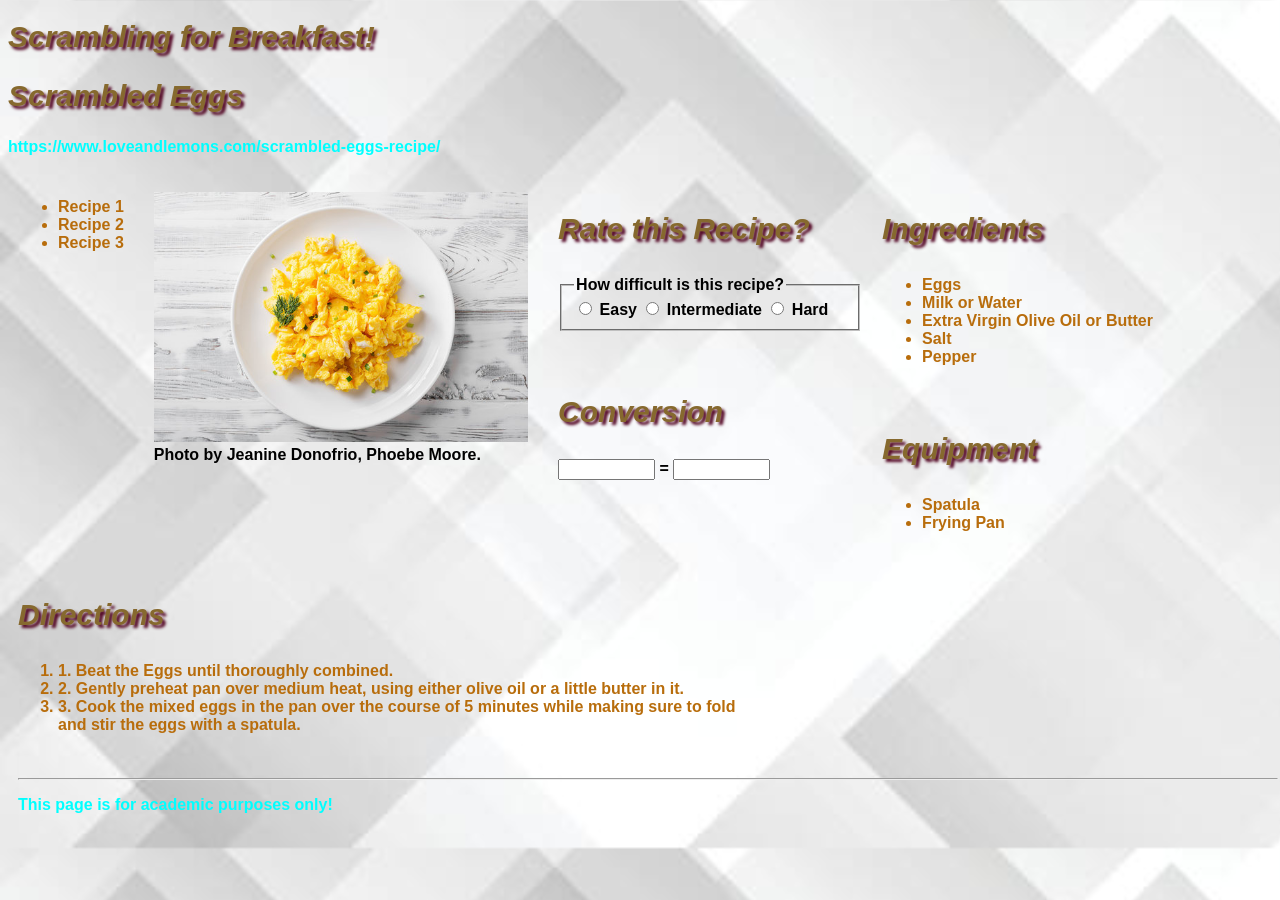
<file: index.html>
<!doctype html>
<html lang="en">
  <head>  <!-- Required meta tags -->
    <meta charset="utf-8">
    <meta name="viewport" content="width=device-width, initial-scale=1, shrink-to-fit=no">
      <meta name="Michael Butler" content="scrambled-eggs-recipe">
    <title>Scrambling for Breakfast!</title>
    <link rel="stylesheet" href="css/style.css">
  </head>
  
  <body>
    <div class="containerfluid">
    </div>
    <div class="row">
      <h1>Scrambling for Breakfast!</h1>

      <h2>Scrambled Eggs</h2>

      <div>
            <p>https://www.loveandlemons.com/scrambled-eggs-recipe/ </p>
      </div>

    </div>
    <div class="row" style="width:100%;">
      <div class="col-3">
        <ul>
          <li>Recipe 1</li>
          <li>Recipe 2</li>
          <li>Recipe 3</li>
        </ul>
      </div>
      <div class="col">
        <figure style="margin:10px;">
          <img src="images/ScrambledEggs.jpg" style="height:250px;" alt="Scrambled Eggs on a plate.">
          <figcaption style="width:350px;">Photo by Jeanine Donofrio, Phoebe Moore.</figcaption>
        </figure>
      </div>
      <div class="col">
        <h3 class="rate">Rate this Recipe?</h3>
        <fieldset style="width:300px;">
          <legend>How difficult is this recipe?</legend>
            <input type="radio" id="easy" name="easy"> Easy
            <input type="radio" id="Med" name="Med"> Intermediate
            <input type="radio" id="Hard" name="Hard"> Hard
        </fieldset>
        <p>&nbsp;</p>
        <h3>Conversion</h3>
        <input type="text" size="10" id="tblspn" name="tblspn">
        = <input type="text" size="10" id="cups" name="cups">
      </div>
      <div class="row">
        <div class="col" style="width:25%;">
          <h3>Ingredients</h3>

          <ul>
            <li>Eggs</li>
            <li>Milk or Water</li>
            <li>Extra Virgin Olive Oil or Butter</li>
            <li>Salt</li>
            <li>Pepper</li>
          </ul>
        </div>
        <div class="col" style="width:15%;">
          <h3>Equipment</h3>
          <ul>
            <li>Spatula</li>
            <li>Frying Pan</li>
          </ul>
        </div>
        <div class="col-12" style="width:60%;">
          <h3>Directions</h3>
          <ol>
            <li> 1. Beat the Eggs until thoroughly combined. </li>
            <li> 2. Gently preheat pan over medium heat, using either olive oil or a little butter in it. </li>
            <li> 3. Cook the mixed eggs in the pan over the course of 5 minutes while making sure to fold and stir the eggs with a spatula.</li>
          </ol>
        </div>
        <div class="col" style="width:100%;">
          <hr/>

          <p>This page is for academic purposes only!</p>
        </div>
      </div>
    </div>

 </body>

</html>
</file>
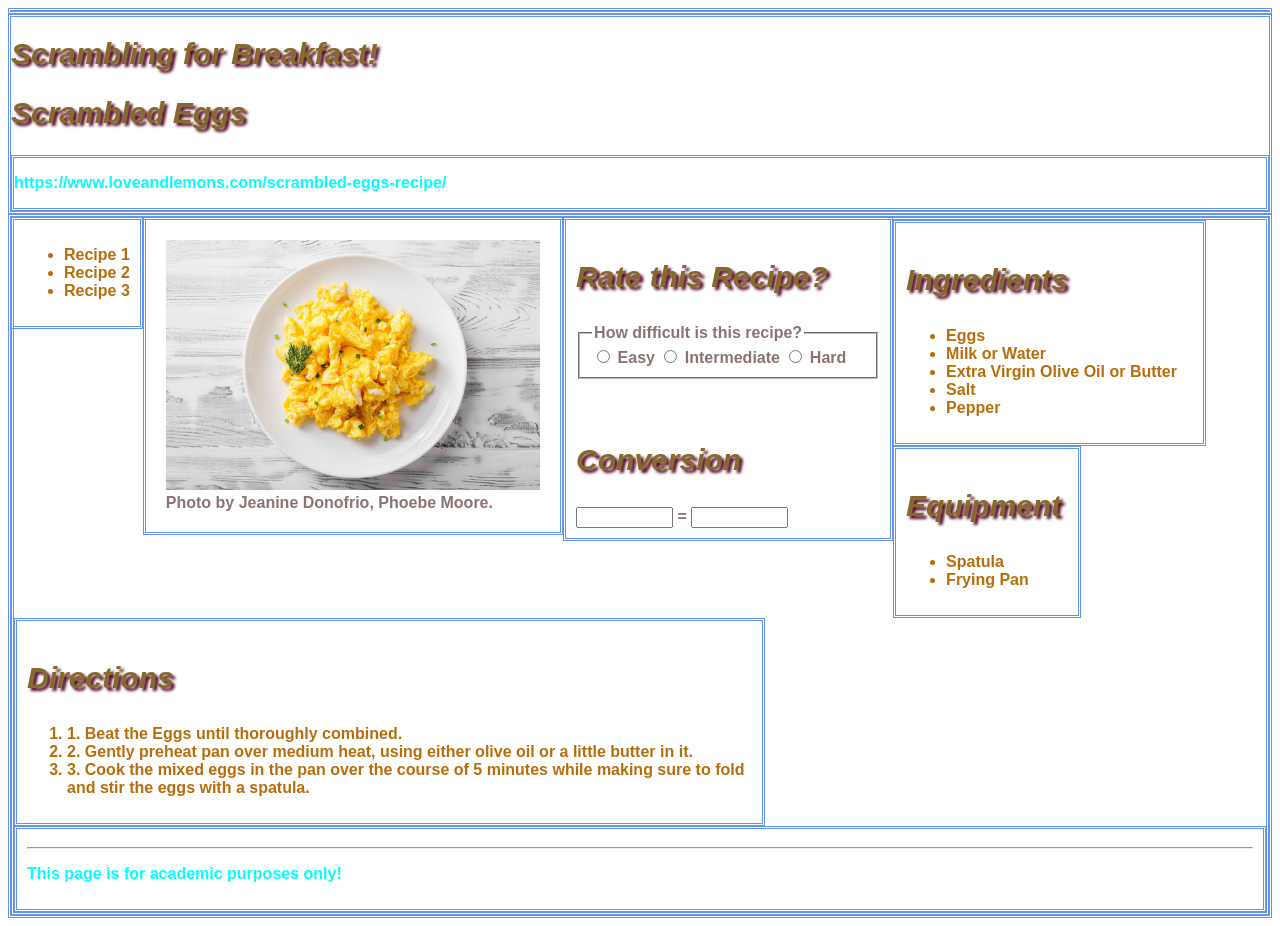
<file: CodingAssignment5/index.html>
<!doctype html>
<html lang="en">
  <head>  <!-- Required meta tags -->
    <meta charset="utf-8">
    <meta name="author" content="Michael Butler">
    <title>Scrambling for Breakfast!</title>
    <link rel="stylesheet" href="css/style.css">
  </head>
  
  <body>
    <div class="containerfluid">
    </div>
    <div class="row">
      <h1>Scrambling for Breakfast!</h1>

      <h2>Scrambled Eggs</h2>

      <div>
            <p>https://www.loveandlemons.com/scrambled-eggs-recipe/ </p>
      </div>

    </div>
    <div class="row" style="width:100%;">
      <div class="col-3" menu>
        <ul>
          <li>Recipe 1</li>
          <li>Recipe 2</li>
          <li>Recipe 3</li>
        </ul>
      </div>
      <div class="col">
        <figure style="margin:10px;">
          <img src="images/ScrambledEggs.jpg" style="height:250px;" alt="Scrambled Eggs on a plate.">
          <figcaption style="width:350px;">Photo by Jeanine Donofrio, Phoebe Moore.</figcaption>
        </figure>
      </div>
      <div class="col">
        <h3 class="rate">Rate this Recipe?</h3>
        <fieldset style="width:300px;">
          <legend>How difficult is this recipe?</legend>
            <input type="radio" id="easy" name="easy"> Easy
            <input type="radio" id="Med" name="Med"> Intermediate
            <input type="radio" id="Hard" name="Hard"> Hard
        </fieldset>
        <p>&nbsp;</p>
        <h3>Conversion</h3>
        <input type="text" size="10" id="tblspn" name="tblspn">
        = <input type="text" size="10" id="cups" name="cups">
      </div>
      <div class="row">
        <div class="col" style="width:25%;">
          <h3>Ingredients</h3>

          <ul>
            <li>Eggs</li>
            <li>Milk or Water</li>
            <li>Extra Virgin Olive Oil or Butter</li>
            <li>Salt</li>
            <li>Pepper</li>
          </ul>
        </div>
        <div class="col" style="width:15%;">
          <h3>Equipment</h3>
          <ul>
            <li>Spatula</li>
            <li>Frying Pan</li>
          </ul>
        </div>
        <div class="col-12" style="width:60%;">
          <h3>Directions</h3>
          <ol>
            <li> 1. Beat the Eggs until thoroughly combined. </li>
            <li> 2. Gently preheat pan over medium heat, using either olive oil or a little butter in it. </li>
            <li> 3. Cook the mixed eggs in the pan over the course of 5 minutes while making sure to fold and stir the eggs with a spatula.</li>
          </ol>
        </div>
        <div class="col" style="width:100%;">
          <hr/>

          <p>This page is for academic purposes only!</p>
        </div>
      </div>
    </div>

 </body>

</html>
</file>
<file: css/style.css>
body {
    background-image: url("images/abstract-elegant-white-and-gray-background-abstract-white-pattern-squares-texture-vector.jpg");
    background-size: cover;
    height: 100%;
    width: 100%;
    font-family: "Josefin Sans", sans-serif;
    font-weight: bold;
}

h1, h2, h3 {
    font-family: "Berkshire Swash", sans-serif;
    color: #86692e;
    text-shadow: 3px 3px 3px #510321;
    font-style: oblique;
    font-size:30px;
}

p {
    color: aqua;
}

li {
    color: rgb(184, 109, 12);
}
* { 
    box-sizing: border-box;
}

[class*="col"] {
            float: left;
            padding: 10px;
        }

.row::after {
    content: "";
    clear: both;
    display: block;

}

/*div {
border: double cornflowerblue;
}*/
</file>
<file: CodingAssignment5/css/style.css>
body {
    background-image: url("abstract-elegant-white-and-gray-background-abstract-white-pattern-squares-texture-vector.jpg");
    background: #0000;
    color: #8a7373;
    font-family: "Josefin Sans", sans-serif;
    font-weight: bold 
}

h1, h2, h3 {
    font-family: "Berkshire Swash", sans-serif;
    color: #86692e;
    text-shadow: 3px 3px 3px #510321;
    font-style: oblique;
    font-size:30px
}

p {
    color: aqua;
}

li {
    color: rgb(184, 109, 12);
}
* { 
    box-sizing: border-box;
}

[class*="col"] {
            float: left;
            padding: 10px 
        }

.row::after {
    content: "";
    clear: both;
    display: block;

}

div {
border: double cornflowerblue;
}
</file>
